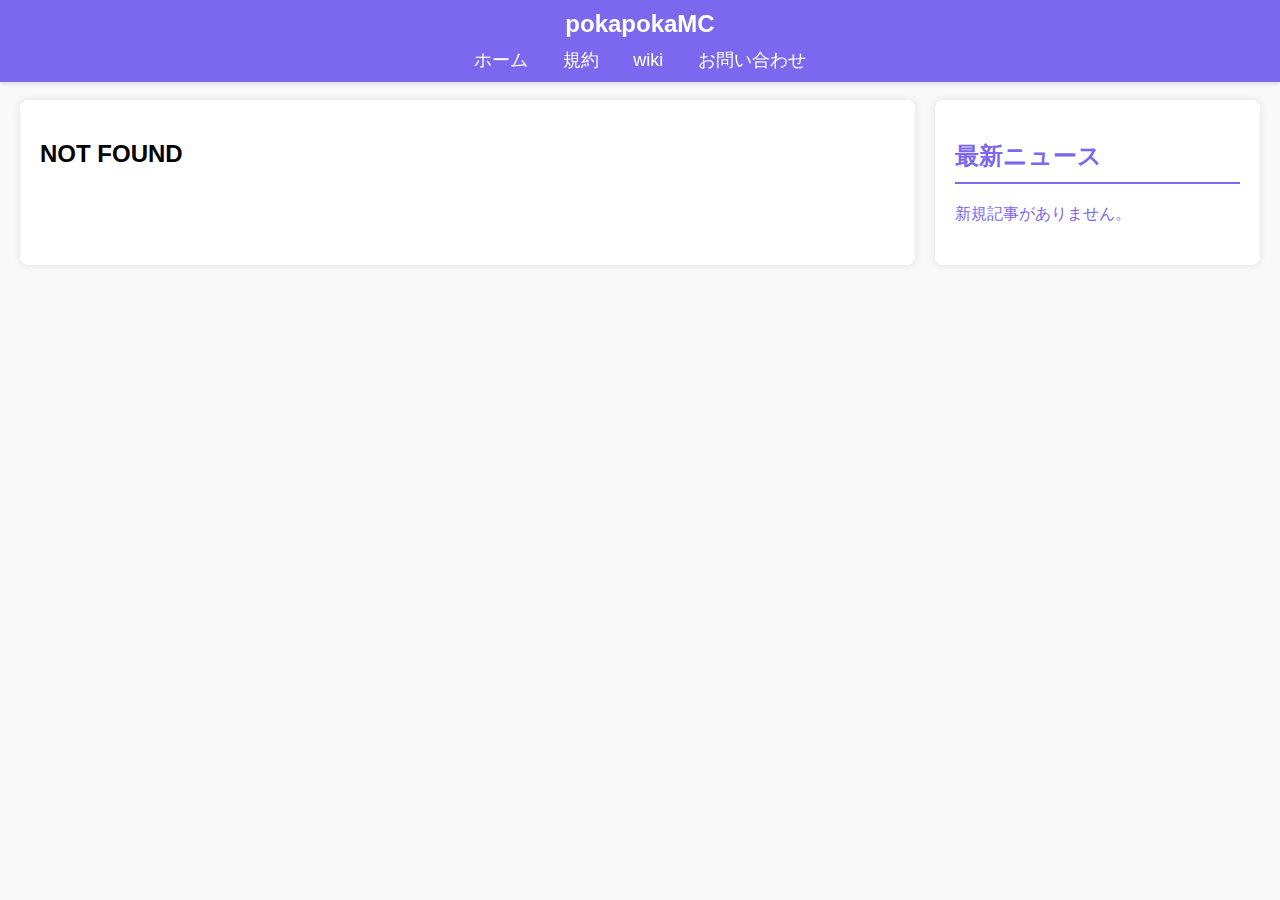
<file: news1.html>
<html lang="ja">
<head>
    <meta charset="UTF-8">
    <title>harihelper - ホーム</title>
    <link rel="stylesheet" href="home.css">
</head>
<body>
    <header>
        <h1>pokapokaMC</h1>
        <nav>
            <ul>
                <li><a href="./home.html">ホーム</a></li>
                <li><a href="./kiyaku.html">規約</a></li>
                <li><a href="./wiki.html">wiki</a></li>
                <li><a href="./support.html">お問い合わせ</a></li>
            </ul>
        </nav>
    </header>
    <div class="main-content">
        <div class="content">
            <h2>NOT FOUND</h2>
            
           
        </div>
        
        <aside class="sidebar">
            <section id="news">
                <h2>最新ニュース</h2>
                <ul>
                    <li><a href="news1.html">新規記事がありません。</a></li>
                </ul>
            </section>
        </aside>
    </div>
</body>
</html>
</file>
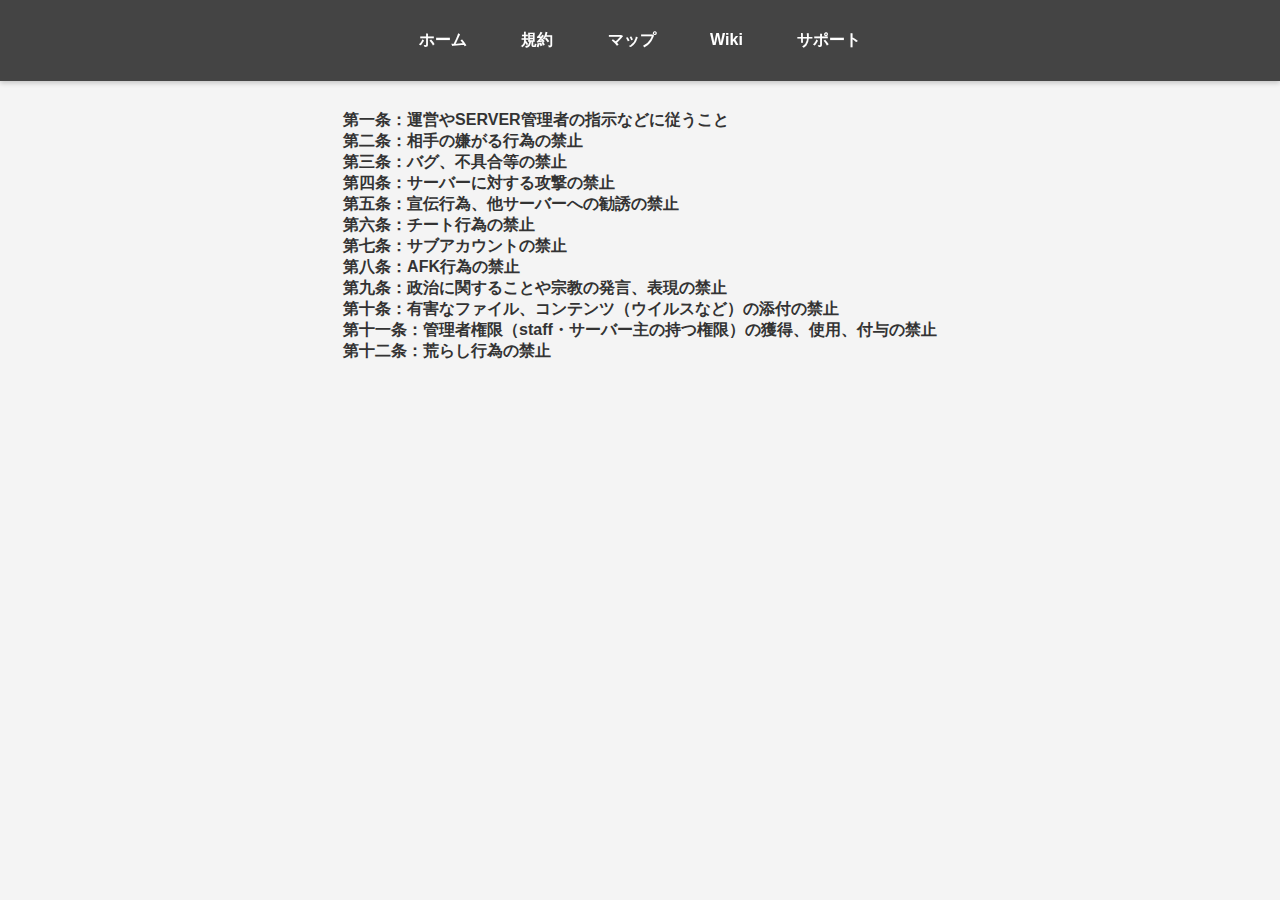
<file: rules.html>
<!DOCTYPE html>
<html lang="ja">
<head>
    <meta charset="UTF-8">
    <meta name="viewport" content="width=device-width, initial-scale=1.0">
    <title>pokapokaMC-ホーム</title>
    <style>
        body {
            font-family: 'Arial', sans-serif;
            margin: 0;
            padding: 0;
            background-color: #f4f4f4;
            color: #333;
        }
        .navbar {
            position: fixed;
            top: 0;
            width: 100%;
            background-color: #444;
            padding: 15px 0;
            text-align: center;
            box-shadow: 0 2px 5px rgba(0, 0, 0, 0.2);
            z-index: 1000;
        }
        .navbar a {
            color: white;
            text-decoration: none;
            padding: 15px 25px;
            display: inline-block;
            font-weight: bold;
            transition: background 0.3s;
        }
        .navbar a:hover {
            background-color: #555;
            border-radius: 5px;
        }
        .content {
            margin-top: 80px;
            padding: 20px;
        }

        .content h1 {
            text-align: center;
        }

        .matome p {
            width: max-content;
            margin: 10px auto;
            font-weight: bold;
        }
        
        
    </style>
</head>
<body>
    <div class="navbar">
        <a href="/home">ホーム</a>
        <a href="/rules">規約</a>
        <a href="http://25.ip.gl.ply.gg:18533/">マップ</a>
        <a href="/wiki">Wiki</a>
        <a href="/support">サポート</a>
    </div>
    <div class="content">
        <div class="matome">
        <p>
        第一条：運営やSERVER管理者の指示などに従うこと<br>

        第二条：相手の嫌がる行為の禁止<br>

        第三条：バグ、不具合等の禁止<br>

        第四条：サーバーに対する攻撃の禁止<br>
        
        第五条：宣伝行為、他サーバーへの勧誘の禁止<br>

        第六条：チート行為の禁止<br>

        第七条：サブアカウントの禁止<br>

        第八条：AFK行為の禁止<br>

        第九条：政治に関することや宗教の発言、表現の禁止<br>

        第十条：有害なファイル、コンテンツ（ウイルスなど）の添付の禁止<br>

        第十一条：管理者権限（staff・サーバー主の持つ権限）の獲得、使用、付与の禁止<br>

        第十二条：荒らし行為の禁止<br>
        <p>
        </div>



    </div>
</body>
</html>
</file>
<file: home.css>
body {
    font-family: Arial, sans-serif;
    margin: 0;
    padding: 0;
    background-color: #f9f9f9;
}

header {
    background-color: mediumslateblue;
    color: white;
    position: fixed;
    top: 0;
    left: 0;
    width: 100%;
    padding: 10px 0;
    box-shadow: 0 2px 4px rgba(0, 0, 0, 0.1);
}

header h1 {
    text-align: center;
    margin: 0;
    font-size: 24px;
}

nav {
    text-align: center;
    margin-top: 10px;
}

nav ul {
    list-style: none;
    padding: 0;
    margin: 0;
    display: inline-block;
}

nav ul li {
    display: inline;
    margin: 0 15px;
}

nav ul li a {
    text-decoration: none;
    color: white;
    font-size: 18px;
}

nav ul li a:hover {
    text-decoration: underline;
}

.main-content {
    display: flex;
    margin-top: 80px; /* ヘッダーの高さ分を考慮して余白を追加 */
    padding: 20px;
}

.content {
    flex: 3;
    padding: 20px;
    background-color: white;
    box-shadow: 0 0 10px rgba(0, 0, 0, 0.1);
    border-radius: 8px;
}

.sidebar {
    flex: 1;
    padding: 20px;
    margin-left: 20px;
    background-color: white;
    box-shadow: 0 0 10px rgba(0, 0, 0, 0.1);
    border-radius: 8px;
}

.sidebar section {
    margin-bottom: 20px;
}

.sidebar section h2 {
    color: mediumslateblue;
    border-bottom: 2px solid mediumslateblue;
    padding-bottom: 10px;
    margin-bottom: 20px;
}

.sidebar section ul {
    list-style: none;
    padding: 0;
    margin: 0;
}

.sidebar section ul li {
    margin-bottom: 10px;
}

.sidebar section ul li a {
    text-decoration: none;
    color: mediumslateblue;
}

.sidebar section ul li a:hover {
    text-decoration: underline;
}
</file>
